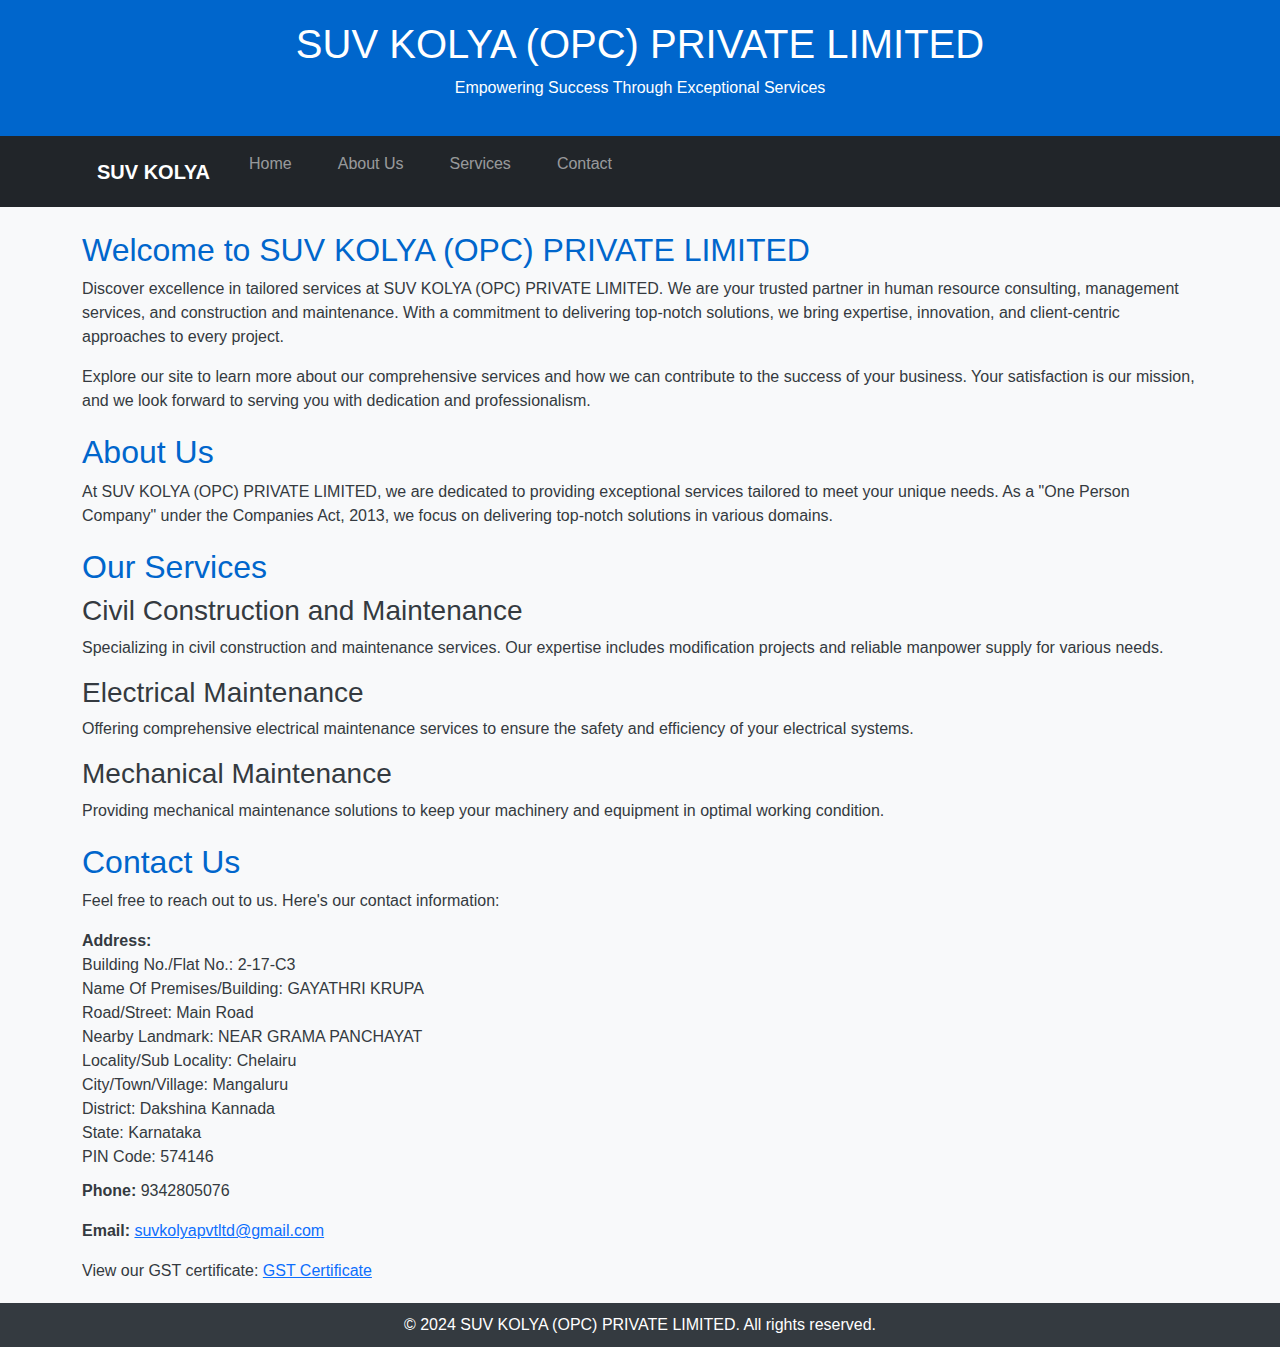
<file: index.html>
<!DOCTYPE html>
<html lang="en">
<head>
    <meta charset="UTF-8">
    <meta name="viewport" content="width=device-width, initial-scale=1.0">
    <title>SUV KOLYA (OPC) PRIVATE LIMITED</title>
    <!-- Add Bootstrap CSS link -->
    <link rel="stylesheet" href="https://cdn.jsdelivr.net/npm/bootstrap@5.3.0/dist/css/bootstrap.min.css">
    <style>
        body {
            font-family: 'Segoe UI', Tahoma, Geneva, Verdana, sans-serif;
            margin: 0;
            padding: 0;
            background-color: #f8f9fa;
            color: #343a40;
        }

        header {
            background-color: #0066cc;
            color: #fff;
            text-align: center;
            padding: 20px 0;
        }

        nav {
            background-color: #343a40;
            color: #fff;
            text-align: center;
            padding: 10px;
            display: flex;
            justify-content: center;
            align-items: center;
        }

        nav a {
            color: #fff;
            text-decoration: none;
            margin: 0 15px;
            font-weight: bold;
            font-size: 16px;
            transition: color 0.3s;
        }

        nav a:hover {
            color: #ffc107; /* Change the color on hover as per your preference */
        }

        #container {
            max-width: 800px;
            margin: 20px auto;
            padding: 20px;
            background-color: #fff;
            border-radius: 8px;
            box-shadow: 0 0 10px rgba(0, 0, 0, 0.1);
        }

        section {
            margin-bottom: 20px;
        }

        section h2 {
            color: #0066cc;
        }

        ul {
            list-style: none;
            padding: 0;
        }

        li {
            margin-bottom: 15px;
        }

        footer {
            background-color: #343a40;
            color: #fff;
            text-align: center;
            padding: 10px;
        }

        address {
            font-style: normal;
            margin: 10px 0;
            line-height: 1.5;
        }
    </style>
</head>
<body>

    <header>
        <h1>SUV KOLYA (OPC) PRIVATE LIMITED</h1>
        <p>Empowering Success Through Exceptional Services</p>
    </header>

    <nav class="navbar navbar-dark bg-dark navbar-expand-lg">
        <div class="container">
            <a class="navbar-brand" href="#">SUV KOLYA</a>
            <button class="navbar-toggler" type="button" data-bs-toggle="collapse" data-bs-target="#navbarNav" aria-controls="navbarNav" aria-expanded="false" aria-label="Toggle navigation">
                <span class="navbar-toggler-icon"></span>
            </button>
            <div class="collapse navbar-collapse" id="navbarNav">
                <ul class="navbar-nav">
                    <li class="nav-item">
                        <a class="nav-link" href="#home">Home</a>
                    </li>
                    <li class="nav-item">
                        <a class="nav-link" href="#about">About Us</a>
                    </li>
                    <li class="nav-item">
                        <a class="nav-link" href="#services">Services</a>
                    </li>
                    <li class="nav-item">
                        <a class="nav-link" href="#contact">Contact</a>
                    </li>
                </ul>
            </div>
        </div>
    </nav>

    <div class="container mt-4">
        <section id="home">
            <h2>Welcome to SUV KOLYA (OPC) PRIVATE LIMITED</h2>
            <p>Discover excellence in tailored services at SUV KOLYA (OPC) PRIVATE LIMITED. We are your trusted partner in human resource consulting, management services, and construction and maintenance. With a commitment to delivering top-notch solutions, we bring expertise, innovation, and client-centric approaches to every project.</p>
            <p>Explore our site to learn more about our comprehensive services and how we can contribute to the success of your business. Your satisfaction is our mission, and we look forward to serving you with dedication and professionalism.</p>
        </section>

        <section id="about">
            <h2>About Us</h2>
            <p>At SUV KOLYA (OPC) PRIVATE LIMITED, we are dedicated to providing exceptional services tailored to meet your unique needs. As a "One Person Company" under the Companies Act, 2013, we focus on delivering top-notch solutions in various domains.</p>
        </section>

        <section id="services">
            <h2>Our Services</h2>
            <ul>
                <li>
                    <h3>Civil Construction and Maintenance</h3>
                    <p>Specializing in civil construction and maintenance services. Our expertise includes modification projects and reliable manpower supply for various needs.</p>
                </li>
                <li>
                    <h3>Electrical Maintenance</h3>
                    <p>Offering comprehensive electrical maintenance services to ensure the safety and efficiency of your electrical systems.</p>
                </li>
                <li>
                    <h3>Mechanical Maintenance</h3>
                    <p>Providing mechanical maintenance solutions to keep your machinery and equipment in optimal working condition.</p>
                </li>
            </ul>
        </section>

        <section id="contact">
            <h2>Contact Us</h2>
            <p>Feel free to reach out to us. Here's our contact information:</p>
            <address>
                <strong>Address:</strong><br>
                Building No./Flat No.: 2-17-C3<br>
                Name Of Premises/Building: GAYATHRI KRUPA<br>
                Road/Street: Main Road<br>
                Nearby Landmark: NEAR GRAMA PANCHAYAT<br>
                Locality/Sub Locality: Chelairu<br>
                City/Town/Village: Mangaluru<br>
                District: Dakshina Kannada<br>
                State: Karnataka<br>
                PIN Code: 574146
            </address>
            <p><strong>Phone:</strong> 9342805076</p>
            <p><strong>Email:</strong> <a href="mailto:suvkolyapvtltd@gmail.com">suvkolyapvtltd@gmail.com</a></p>
            <!-- Link to GST certificate page -->
            <p>View our GST certificate: <a href="gst_certificate.html">GST Certificate</a></p>
        </section>
    </div>

    <footer>
        &copy; 2024 SUV KOLYA (OPC) PRIVATE LIMITED. All rights reserved.
    </footer>

    <!-- Add Bootstrap JS and Popper.js scripts -->
    <script src="https://cdn.jsdelivr.net/npm/bootstrap@5.3.0/dist/js/bootstrap.bundle.min.js"></script>
</body>
</html>
</file>
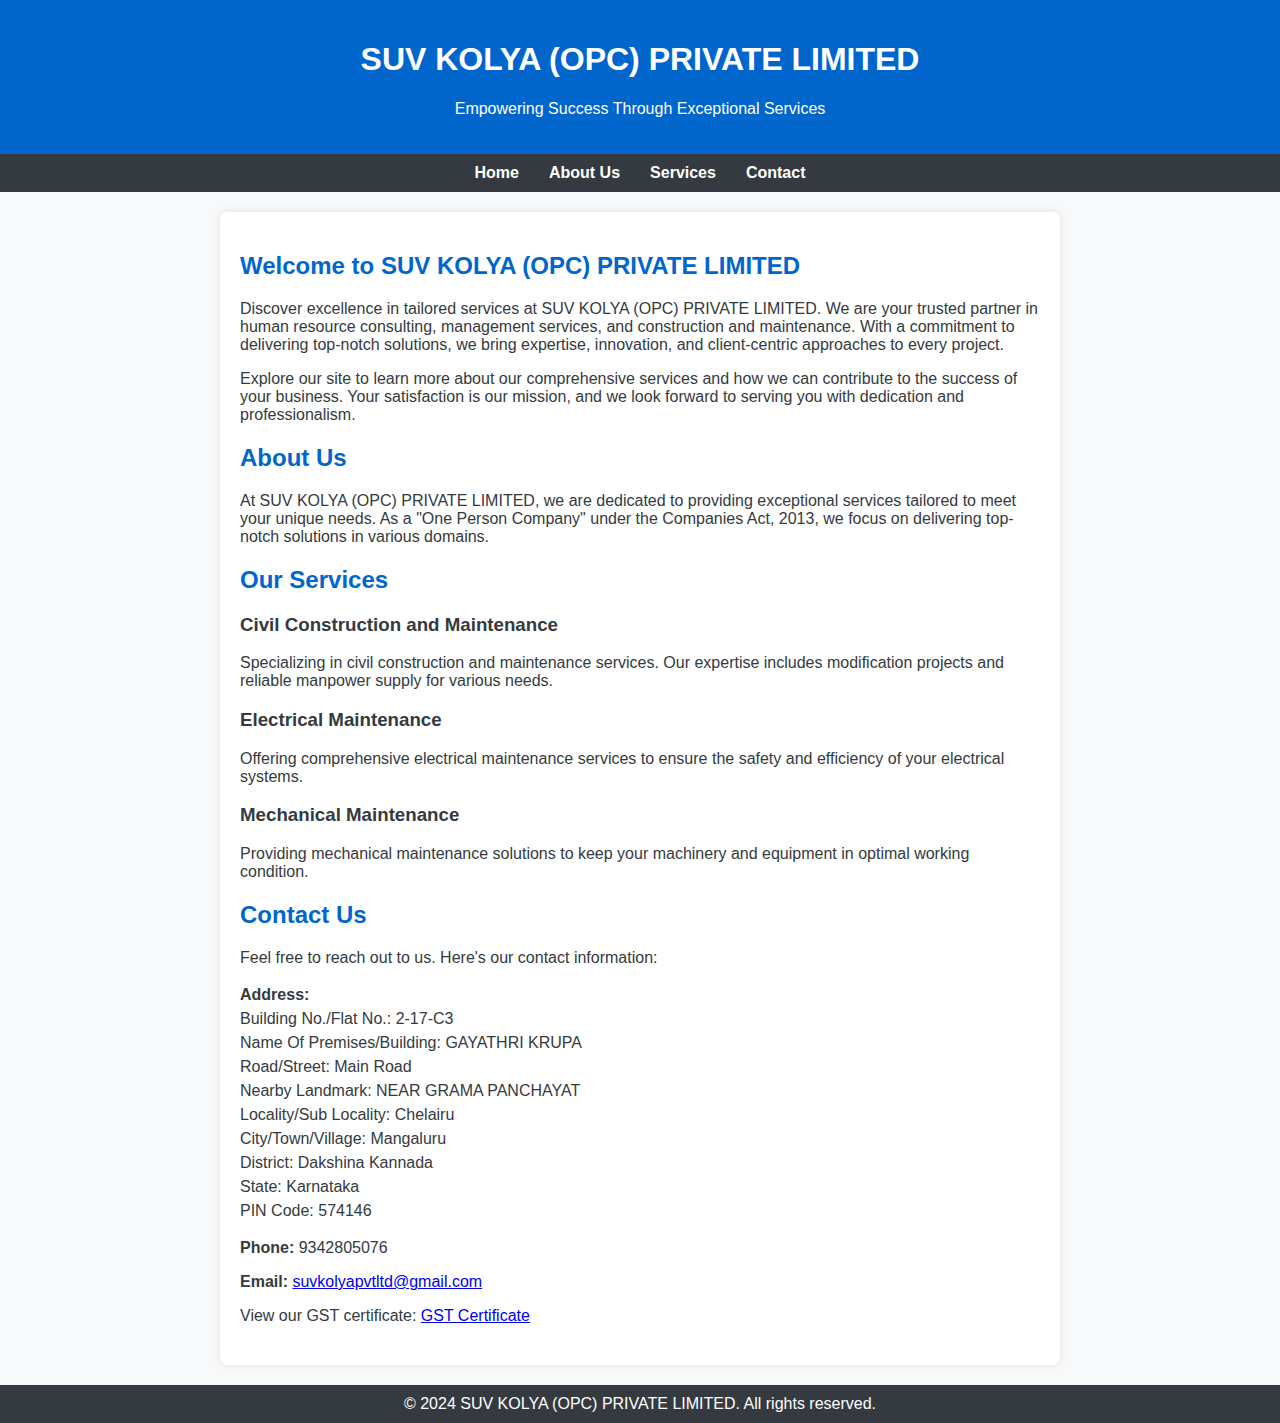
<file: backup.html>
<!DOCTYPE html>
<html lang="en">
<head>
    <meta charset="UTF-8">
    <meta name="viewport" content="width=device-width, initial-scale=1.0">
    <title>SUV KOLYA (OPC) PRIVATE LIMITED</title>
    <style>
        body {
            font-family: 'Segoe UI', Tahoma, Geneva, Verdana, sans-serif;
            margin: 0;
            padding: 0;
            background-color: #f8f9fa;
            color: #343a40;
        }

        header {
            background-color: #0066cc;
            color: #fff;
            text-align: center;
            padding: 20px 0;
        }

        nav {
            background-color: #343a40;
            color: #fff;
            text-align: center;
            padding: 10px;
            display: flex;
            justify-content: center;
            align-items: center;
        }

        nav a {
            color: #fff;
            text-decoration: none;
            margin: 0 15px;
            font-weight: bold;
            font-size: 16px;
            transition: color 0.3s;
        }

        nav a:hover {
            color: #ffc107; /* Change the color on hover as per your preference */
        }

        #container {
            max-width: 800px;
            margin: 20px auto;
            padding: 20px;
            background-color: #fff;
            border-radius: 8px;
            box-shadow: 0 0 10px rgba(0, 0, 0, 0.1);
        }

        section {
            margin-bottom: 20px;
        }

        section h2 {
            color: #0066cc;
        }

        ul {
            list-style: none;
            padding: 0;
        }

        li {
            margin-bottom: 15px;
        }

        footer {
            background-color: #343a40;
            color: #fff;
            text-align: center;
            padding: 10px;
        }

        address {
            font-style: normal;
            margin: 10px 0;
            line-height: 1.5;
        }

        /* Media queries for responsiveness */
        @media only screen and (max-width: 800px) {
            nav {
                flex-direction: column;
            }

            nav a {
                display: block;
                margin: 10px 0;
            }

            #container {
                max-width: 100%;
                box-sizing: border-box;
                padding: 10px;
            }
        }
    </style>
</head>
<body>

    <header>
        <h1>SUV KOLYA (OPC) PRIVATE LIMITED</h1>
        <p>Empowering Success Through Exceptional Services</p>
    </header>

    <nav>
        <a href="#home">Home</a>
        <a href="#about">About Us</a>
        <a href="#services">Services</a>
        <a href="#contact">Contact</a>
    </nav>

    <div id="container">
        <section id="home">
            <h2>Welcome to SUV KOLYA (OPC) PRIVATE LIMITED</h2>
            <p>Discover excellence in tailored services at SUV KOLYA (OPC) PRIVATE LIMITED. We are your trusted partner in human resource consulting, management services, and construction and maintenance. With a commitment to delivering top-notch solutions, we bring expertise, innovation, and client-centric approaches to every project.</p>
            <p>Explore our site to learn more about our comprehensive services and how we can contribute to the success of your business. Your satisfaction is our mission, and we look forward to serving you with dedication and professionalism.</p>
        </section>

        <section id="about">
            <h2>About Us</h2>
            <p>At SUV KOLYA (OPC) PRIVATE LIMITED, we are dedicated to providing exceptional services tailored to meet your unique needs. As a "One Person Company" under the Companies Act, 2013, we focus on delivering top-notch solutions in various domains.</p>
        </section>

        <section id="services">
            <h2>Our Services</h2>
            <ul>
                <li>
                    <h3>Civil Construction and Maintenance</h3>
                    <p>Specializing in civil construction and maintenance services. Our expertise includes modification projects and reliable manpower supply for various needs.</p>
                </li>
                <li>
                    <h3>Electrical Maintenance</h3>
                    <p>Offering comprehensive electrical maintenance services to ensure the safety and efficiency of your electrical systems.</p>
                </li>
                <li>
                    <h3>Mechanical Maintenance</h3>
                    <p>Providing mechanical maintenance solutions to keep your machinery and equipment in optimal working condition.</p>
                </li>
            </ul>
        </section>

        <section id="contact">
            <h2>Contact Us</h2>
            <p>Feel free to reach out to us. Here's our contact information:</p>
            <address>
                <strong>Address:</strong><br>
                Building No./Flat No.: 2-17-C3<br>
                Name Of Premises/Building: GAYATHRI KRUPA<br>
                Road/Street: Main Road<br>
                Nearby Landmark: NEAR GRAMA PANCHAYAT<br>
                Locality/Sub Locality: Chelairu<br>
                City/Town/Village: Mangaluru<br>
                District: Dakshina Kannada<br>
                State: Karnataka<br>
                PIN Code: 574146
            </address>
            <p><strong>Phone:</strong> 9342805076</p>
            <p><strong>Email:</strong> <a href="mailto:suvkolyapvtltd@gmail.com">suvkolyapvtltd@gmail.com</a></p>
            <!-- Link to GST certificate page -->
            <p>View our GST certificate: <a href="gst_certificate.html">GST Certificate</a></p>
        </section>
    </div>

    <footer>
        &copy; 2024 SUV KOLYA (OPC) PRIVATE LIMITED. All rights reserved.
    </footer>

</body>
</html>
</file>
